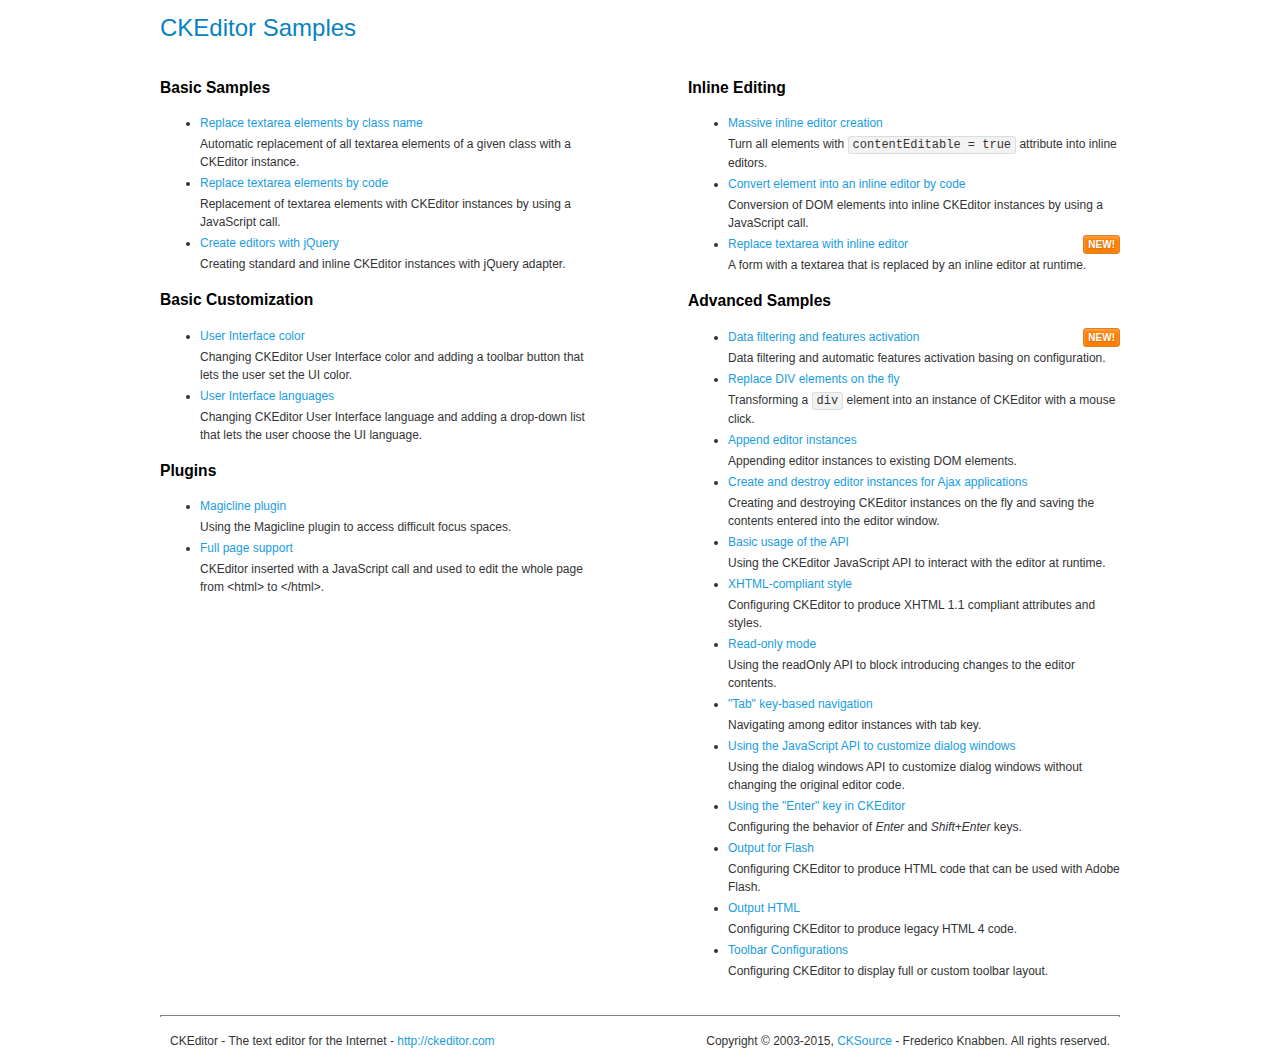
<file: geppetto_braintree_component/WebContent/vendor/js/ckeditor/samples/index.html>
<!DOCTYPE html>
<!--
Copyright (c) 2003-2015, CKSource - Frederico Knabben. All rights reserved.
For licensing, see LICENSE.md or http://ckeditor.com/license
-->
<html>
<head>
	<meta charset="utf-8">
	<title>CKEditor Samples</title>
	<link rel="stylesheet" href="sample.css">
</head>
<body>
	<h1 class="samples">
		CKEditor Samples
	</h1>
	<div class="twoColumns">
		<div class="twoColumnsLeft">
			<h2 class="samples">
				Basic Samples
			</h2>
			<dl class="samples">
				<dt><a class="samples" href="replacebyclass.html">Replace textarea elements by class name</a></dt>
				<dd>Automatic replacement of all textarea elements of a given class with a CKEditor instance.</dd>

				<dt><a class="samples" href="replacebycode.html">Replace textarea elements by code</a></dt>
				<dd>Replacement of textarea elements with CKEditor instances by using a JavaScript call.</dd>

				<dt><a class="samples" href="jquery.html">Create editors with jQuery</a></dt>
				<dd>Creating standard and inline CKEditor instances with jQuery adapter.</dd>
			</dl>

			<h2 class="samples">
				Basic Customization
			</h2>
			<dl class="samples">
				<dt><a class="samples" href="uicolor.html">User Interface color</a></dt>
				<dd>Changing CKEditor User Interface color and adding a toolbar button that lets the user set the UI color.</dd>

				<dt><a class="samples" href="uilanguages.html">User Interface languages</a></dt>
				<dd>Changing CKEditor User Interface language and adding a drop-down list that lets the user choose the UI language.</dd>
			</dl>


			<h2 class="samples">Plugins</h2>
<dl class="samples">
<dt><a class="samples" href="plugins/magicline/magicline.html">Magicline plugin</a></dt>
<dd>Using the Magicline plugin to access difficult focus spaces.</dd>

<dt><a class="samples" href="plugins/wysiwygarea/fullpage.html">Full page support</a></dt>
<dd>CKEditor inserted with a JavaScript call and used to edit the whole page from &lt;html&gt; to &lt;/html&gt;.</dd>
</dl>
		</div>
		<div class="twoColumnsRight">
			<h2 class="samples">
				Inline Editing
			</h2>
			<dl class="samples">
				<dt><a class="samples" href="inlineall.html">Massive inline editor creation</a></dt>
				<dd>Turn all elements with <code>contentEditable = true</code> attribute into inline editors.</dd>

				<dt><a class="samples" href="inlinebycode.html">Convert element into an inline editor by code</a></dt>
				<dd>Conversion of DOM elements into inline CKEditor instances by using a JavaScript call.</dd>

				<dt><a class="samples" href="inlinetextarea.html">Replace textarea with inline editor</a> <span class="new">New!</span></dt>
				<dd>A form with a textarea that is replaced by an inline editor at runtime.</dd>

				
			</dl>

			<h2 class="samples">
				Advanced Samples
			</h2>
			<dl class="samples">
				<dt><a class="samples" href="datafiltering.html">Data filtering and features activation</a> <span class="new">New!</span></dt>
				<dd>Data filtering and automatic features activation basing on configuration.</dd>

				<dt><a class="samples" href="divreplace.html">Replace DIV elements on the fly</a></dt>
				<dd>Transforming a <code>div</code> element into an instance of CKEditor with a mouse click.</dd>

				<dt><a class="samples" href="appendto.html">Append editor instances</a></dt>
				<dd>Appending editor instances to existing DOM elements.</dd>

				<dt><a class="samples" href="ajax.html">Create and destroy editor instances for Ajax applications</a></dt>
				<dd>Creating and destroying CKEditor instances on the fly and saving the contents entered into the editor window.</dd>

				<dt><a class="samples" href="api.html">Basic usage of the API</a></dt>
				<dd>Using the CKEditor JavaScript API to interact with the editor at runtime.</dd>

				<dt><a class="samples" href="xhtmlstyle.html">XHTML-compliant style</a></dt>
				<dd>Configuring CKEditor to produce XHTML 1.1 compliant attributes and styles.</dd>

				<dt><a class="samples" href="readonly.html">Read-only mode</a></dt>
				<dd>Using the readOnly API to block introducing changes to the editor contents.</dd>

				<dt><a class="samples" href="tabindex.html">"Tab" key-based navigation</a></dt>
				<dd>Navigating among editor instances with tab key.</dd>


				
<dt><a class="samples" href="plugins/dialog/dialog.html">Using the JavaScript API to customize dialog windows</a></dt>
<dd>Using the dialog windows API to customize dialog windows without changing the original editor code.</dd>

<dt><a class="samples" href="plugins/enterkey/enterkey.html">Using the &quot;Enter&quot; key in CKEditor</a></dt>
<dd>Configuring the behavior of <em>Enter</em> and <em>Shift+Enter</em> keys.</dd>

<dt><a class="samples" href="plugins/htmlwriter/outputforflash.html">Output for Flash</a></dt>
<dd>Configuring CKEditor to produce HTML code that can be used with Adobe Flash.</dd>

<dt><a class="samples" href="plugins/htmlwriter/outputhtml.html">Output HTML</a></dt>
<dd>Configuring CKEditor to produce legacy HTML 4 code.</dd>

<dt><a class="samples" href="plugins/toolbar/toolbar.html">Toolbar Configurations</a></dt>
<dd>Configuring CKEditor to display full or custom toolbar layout.</dd>

			</dl>
		</div>
	</div>
	<div id="footer">
		<hr>
		<p>
			CKEditor - The text editor for the Internet - <a class="samples" href="http://ckeditor.com/">http://ckeditor.com</a>
		</p>
		<p id="copy">
			Copyright &copy; 2003-2015, <a class="samples" href="http://cksource.com/">CKSource</a> - Frederico Knabben. All rights reserved.
		</p>
	</div>
</body>
</html>
</file>
<file: geppetto_braintree_component/WebContent/vendor/js/ckeditor/samples/sample.css>
/*
Copyright (c) 2003-2015, CKSource - Frederico Knabben. All rights reserved.
For licensing, see LICENSE.md or http://ckeditor.com/license
*/

html, body, h1, h2, h3, h4, h5, h6, div, span, blockquote, p, address, form, fieldset, img, ul, ol, dl, dt, dd, li, hr, table, td, th, strong, em, sup, sub, dfn, ins, del, q, cite, var, samp, code, kbd, tt, pre
{
	line-height: 1.5;
}

body
{
	padding: 10px 30px;
}

input, textarea, select, option, optgroup, button, td, th
{
	font-size: 100%;
}

pre
{
	-moz-tab-size: 4;
	-o-tab-size: 4;
	-webkit-tab-size: 4;
	tab-size: 4;
}

pre, code, kbd, samp, tt
{
	font-family: monospace,monospace;
	font-size: 1em;
}

body {
	width: 960px;
	margin: 0 auto;
}

code
{
	background: #f3f3f3;
	border: 1px solid #ddd;
	padding: 1px 4px;

	-moz-border-radius: 3px;
	-webkit-border-radius: 3px;
	border-radius: 3px;
}

abbr
{
	border-bottom: 1px dotted #555;
	cursor: pointer;
}

.new, .beta
{
	text-transform: uppercase;
	font-size: 10px;
	font-weight: bold;
	padding: 1px 4px;
	margin: 0 0 0 5px;
	color: #fff;
	float: right;

	-moz-border-radius: 3px;
	-webkit-border-radius: 3px;
	border-radius: 3px;
}

.new
{
	background: #FF7E00;
	border: 1px solid #DA8028;
	text-shadow: 0 1px 0 #C97626;

	-moz-box-shadow: 0 2px 3px 0 #FFA54E inset;
	-webkit-box-shadow: 0 2px 3px 0 #FFA54E inset;
	box-shadow: 0 2px 3px 0 #FFA54E inset;
}

.beta
{
	background: #18C0DF;
	border: 1px solid #19AAD8;
	text-shadow: 0 1px 0 #048CAD;
	font-style: italic;

	-moz-box-shadow: 0 2px 3px 0 #50D4FD inset;
	-webkit-box-shadow: 0 2px 3px 0 #50D4FD inset;
	box-shadow: 0 2px 3px 0 #50D4FD inset;
}

h1.samples
{
	color: #0782C1;
	font-size: 200%;
	font-weight: normal;
	margin: 0;
	padding: 0;
}

h1.samples a
{
	color: #0782C1;
	text-decoration: none;
	border-bottom: 1px dotted #0782C1;
}

.samples a:hover
{
	border-bottom: 1px dotted #0782C1;
}

h2.samples
{
	color: #000000;
	font-size: 130%;
	margin: 15px 0 0 0;
	padding: 0;
}

p, blockquote, address, form, pre, dl, h1.samples, h2.samples
{
	margin-bottom: 15px;
}

ul.samples
{
	margin-bottom: 15px;
}

.clear
{
	clear: both;
}

fieldset
{
	margin: 0;
	padding: 10px;
}

body, input, textarea
{
	color: #333333;
	font-family: Arial, Helvetica, sans-serif;
}

body
{
	font-size: 75%;
}

a.samples
{
	color: #189DE1;
	text-decoration: none;
}

form
{
	margin: 0;
	padding: 0;
}

pre.samples
{
	background-color: #F7F7F7;
	border: 1px solid #D7D7D7;
	overflow: auto;
	padding: 0.25em;
	white-space: pre-wrap; /* CSS 2.1 */
	word-wrap: break-word; /* IE7 */
}

#footer
{
	clear: both;
	padding-top: 10px;
}

#footer hr
{
	margin: 10px 0 15px 0;
	height: 1px;
	border: solid 1px gray;
	border-bottom: none;
}

#footer p
{
	margin: 0 10px 10px 10px;
	float: left;
}

#footer #copy
{
	float: right;
}

#outputSample
{
	width: 100%;
	table-layout: fixed;
}

#outputSample thead th
{
	color: #dddddd;
	background-color: #999999;
	padding: 4px;
	white-space: nowrap;
}

#outputSample tbody th
{
	vertical-align: top;
	text-align: left;
}

#outputSample pre
{
	margin: 0;
	padding: 0;
}

.description
{
	border: 1px dotted #B7B7B7;
	margin-bottom: 10px;
	padding: 10px 10px 0;
	overflow: hidden;
}

label
{
	display: block;
	margin-bottom: 6px;
}

/**
 *	CKEditor editables are automatically set with the "cke_editable" class
 *	plus cke_editable_(inline|themed) depending on the editor type.
 */

/* Style a bit the inline editables. */
.cke_editable.cke_editable_inline
{
	cursor: pointer;
}

/* Once an editable element gets focused, the "cke_focus" class is
   added to it, so we can style it differently. */
.cke_editable.cke_editable_inline.cke_focus
{
	box-shadow: inset 0px 0px 20px 3px #ddd, inset 0 0 1px #000;
	outline: none;
	background: #eee;
	cursor: text;
}

/* Avoid pre-formatted overflows inline editable. */
.cke_editable_inline pre
{
	white-space: pre-wrap;
	word-wrap: break-word;
}

/**
 *	Samples index styles.
 */

.twoColumns,
.twoColumnsLeft,
.twoColumnsRight
{
	overflow: hidden;
}

.twoColumnsLeft,
.twoColumnsRight
{
	width: 45%;
}

.twoColumnsLeft
{
	float: left;
}

.twoColumnsRight
{
	float: right;
}

dl.samples
{
	padding: 0 0 0 40px;
}
dl.samples > dt
{
	display: list-item;
	list-style-type: disc;
	list-style-position: outside;
	margin: 0 0 3px;
}
dl.samples > dd
{
	margin: 0 0 3px;
}
.warning
{
	color: #ff0000;
	background-color: #FFCCBA;
	border: 2px dotted #ff0000;
	padding: 15px 10px;
	margin: 10px 0;
}

/* Used on inline samples */

blockquote
{
	font-style: italic;
	font-family: Georgia, Times, "Times New Roman", serif;
	padding: 2px 0;
	border-style: solid;
	border-color: #ccc;
	border-width: 0;
}

.cke_contents_ltr blockquote
{
	padding-left: 20px;
	padding-right: 8px;
	border-left-width: 5px;
}

.cke_contents_rtl blockquote
{
	padding-left: 8px;
	padding-right: 20px;
	border-right-width: 5px;
}

img.right {
	border: 1px solid #ccc;
	float: right;
	margin-left: 15px;
	padding: 5px;
}

img.left {
	border: 1px solid #ccc;
	float: left;
	margin-right: 15px;
	padding: 5px;
}

.marker
{
	background-color: Yellow;
}
</file>
